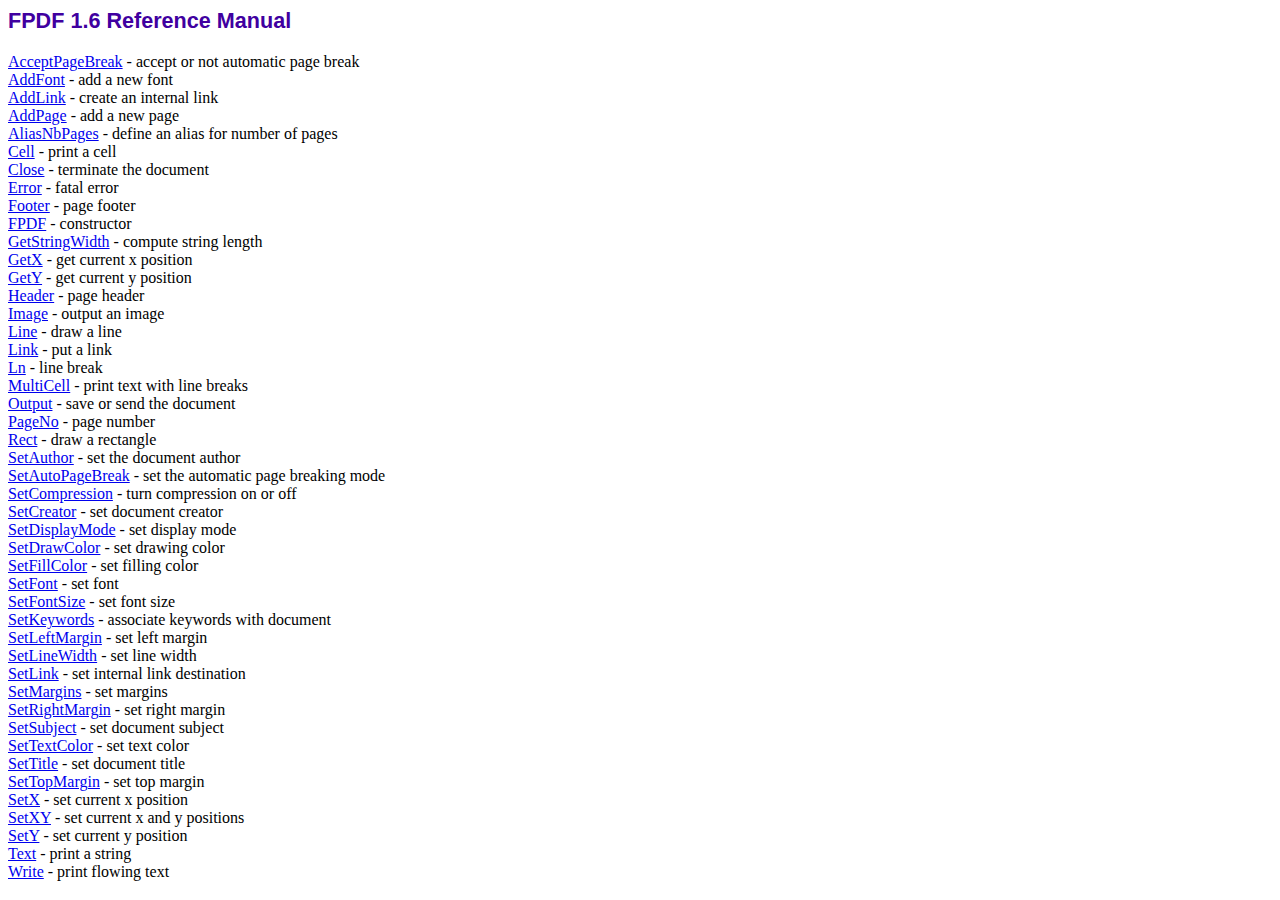
<file: php_libraries/fpdf/doc/index.htm>
<!DOCTYPE html PUBLIC "-//W3C//DTD HTML 4.01 Transitional//EN">
<html>
<head>
<meta http-equiv="Content-Type" content="text/html; charset=ISO-8859-1">
<title>FPDF 1.6 Reference Manual</title>
<link type="text/css" rel="stylesheet" href="../fpdf.css">
</head>
<body>
<h1>FPDF 1.6 Reference Manual</h1>
<a href="acceptpagebreak.htm">AcceptPageBreak</a> - accept or not automatic page break<br>
<a href="addfont.htm">AddFont</a> - add a new font<br>
<a href="addlink.htm">AddLink</a> - create an internal link<br>
<a href="addpage.htm">AddPage</a> - add a new page<br>
<a href="aliasnbpages.htm">AliasNbPages</a> - define an alias for number of pages<br>
<a href="cell.htm">Cell</a> - print a cell<br>
<a href="close.htm">Close</a> - terminate the document<br>
<a href="error.htm">Error</a> - fatal error<br>
<a href="footer.htm">Footer</a> - page footer<br>
<a href="fpdf.htm">FPDF</a> - constructor<br>
<a href="getstringwidth.htm">GetStringWidth</a> - compute string length<br>
<a href="getx.htm">GetX</a> - get current x position<br>
<a href="gety.htm">GetY</a> - get current y position<br>
<a href="header.htm">Header</a> - page header<br>
<a href="image.htm">Image</a> - output an image<br>
<a href="line.htm">Line</a> - draw a line<br>
<a href="link.htm">Link</a> - put a link<br>
<a href="ln.htm">Ln</a> - line break<br>
<a href="multicell.htm">MultiCell</a> - print text with line breaks<br>
<a href="output.htm">Output</a> - save or send the document<br>
<a href="pageno.htm">PageNo</a> - page number<br>
<a href="rect.htm">Rect</a> - draw a rectangle<br>
<a href="setauthor.htm">SetAuthor</a> - set the document author<br>
<a href="setautopagebreak.htm">SetAutoPageBreak</a> - set the automatic page breaking mode<br>
<a href="setcompression.htm">SetCompression</a> - turn compression on or off<br>
<a href="setcreator.htm">SetCreator</a> - set document creator<br>
<a href="setdisplaymode.htm">SetDisplayMode</a> - set display mode<br>
<a href="setdrawcolor.htm">SetDrawColor</a> - set drawing color<br>
<a href="setfillcolor.htm">SetFillColor</a> - set filling color<br>
<a href="setfont.htm">SetFont</a> - set font<br>
<a href="setfontsize.htm">SetFontSize</a> - set font size<br>
<a href="setkeywords.htm">SetKeywords</a> - associate keywords with document<br>
<a href="setleftmargin.htm">SetLeftMargin</a> - set left margin<br>
<a href="setlinewidth.htm">SetLineWidth</a> - set line width<br>
<a href="setlink.htm">SetLink</a> - set internal link destination<br>
<a href="setmargins.htm">SetMargins</a> - set margins<br>
<a href="setrightmargin.htm">SetRightMargin</a> - set right margin<br>
<a href="setsubject.htm">SetSubject</a> - set document subject<br>
<a href="settextcolor.htm">SetTextColor</a> - set text color<br>
<a href="settitle.htm">SetTitle</a> - set document title<br>
<a href="settopmargin.htm">SetTopMargin</a> - set top margin<br>
<a href="setx.htm">SetX</a> - set current x position<br>
<a href="setxy.htm">SetXY</a> - set current x and y positions<br>
<a href="sety.htm">SetY</a> - set current y position<br>
<a href="text.htm">Text</a> - print a string<br>
<a href="write.htm">Write</a> - print flowing text<br>
</body>
</html>
</file>
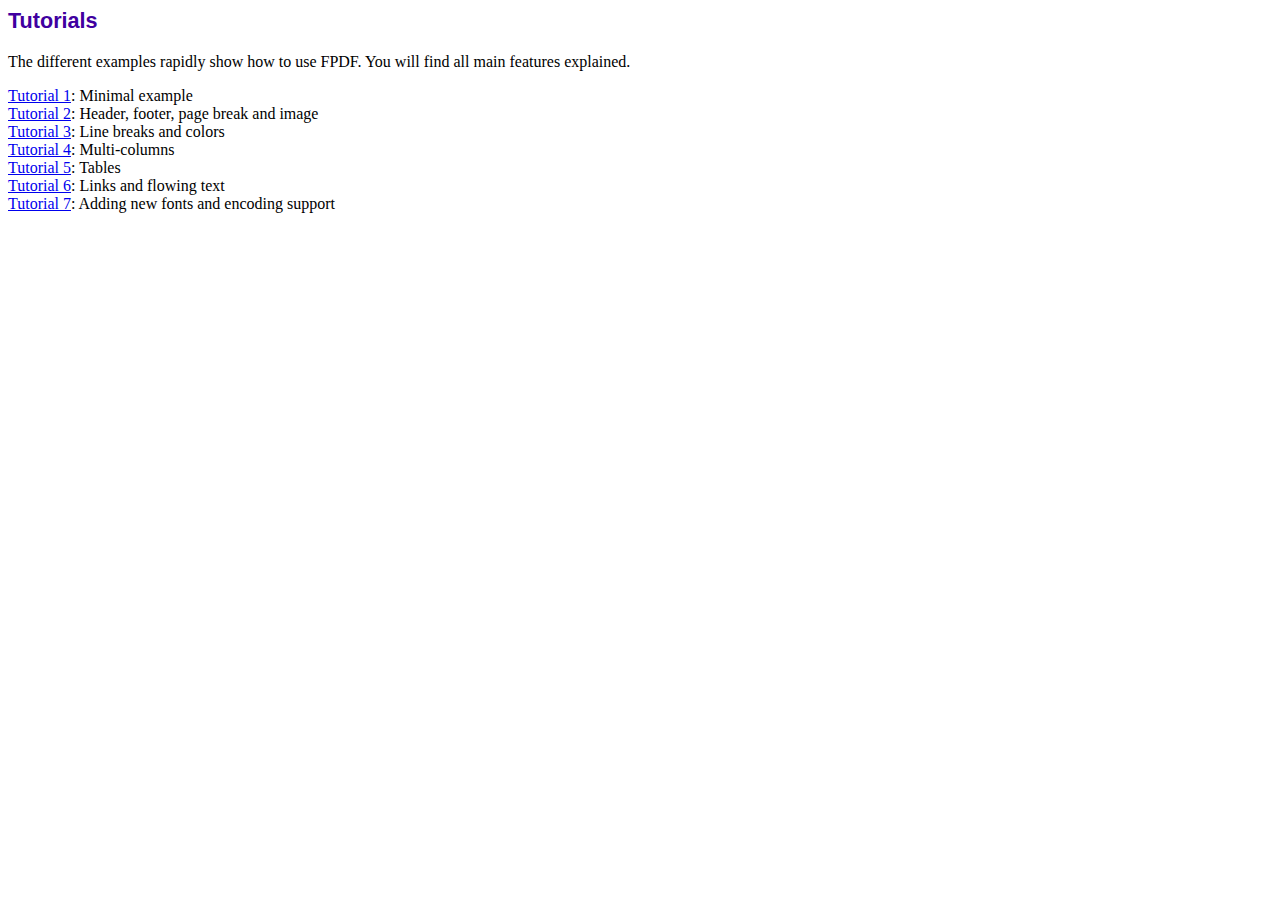
<file: php_libraries/fpdf/tutorial/index.htm>
<!DOCTYPE html PUBLIC "-//W3C//DTD HTML 4.01 Transitional//EN">
<html>
<head>
<meta http-equiv="Content-Type" content="text/html; charset=ISO-8859-1">
<title>Tutorials</title>
<link type="text/css" rel="stylesheet" href="../fpdf.css">
</head>
<body>
<h1>Tutorials</h1>
<p>The different examples rapidly show how to use FPDF. You will find all main features explained.</p>
<ul style="list-style-type:none; margin-left:0; padding-left:0">
<li><a href="tuto1.htm">Tutorial 1</a>: Minimal example</li>
<li><a href="tuto2.htm">Tutorial 2</a>: Header, footer, page break and image</li>
<li><a href="tuto3.htm">Tutorial 3</a>: Line breaks and colors</li>
<li><a href="tuto4.htm">Tutorial 4</a>: Multi-columns</li>
<li><a href="tuto5.htm">Tutorial 5</a>: Tables</li>
<li><a href="tuto6.htm">Tutorial 6</a>: Links and flowing text</li>
<li><a href="tuto7.htm">Tutorial 7</a>: Adding new fonts and encoding support</li>
</UL>
</body>
</html>
</file>
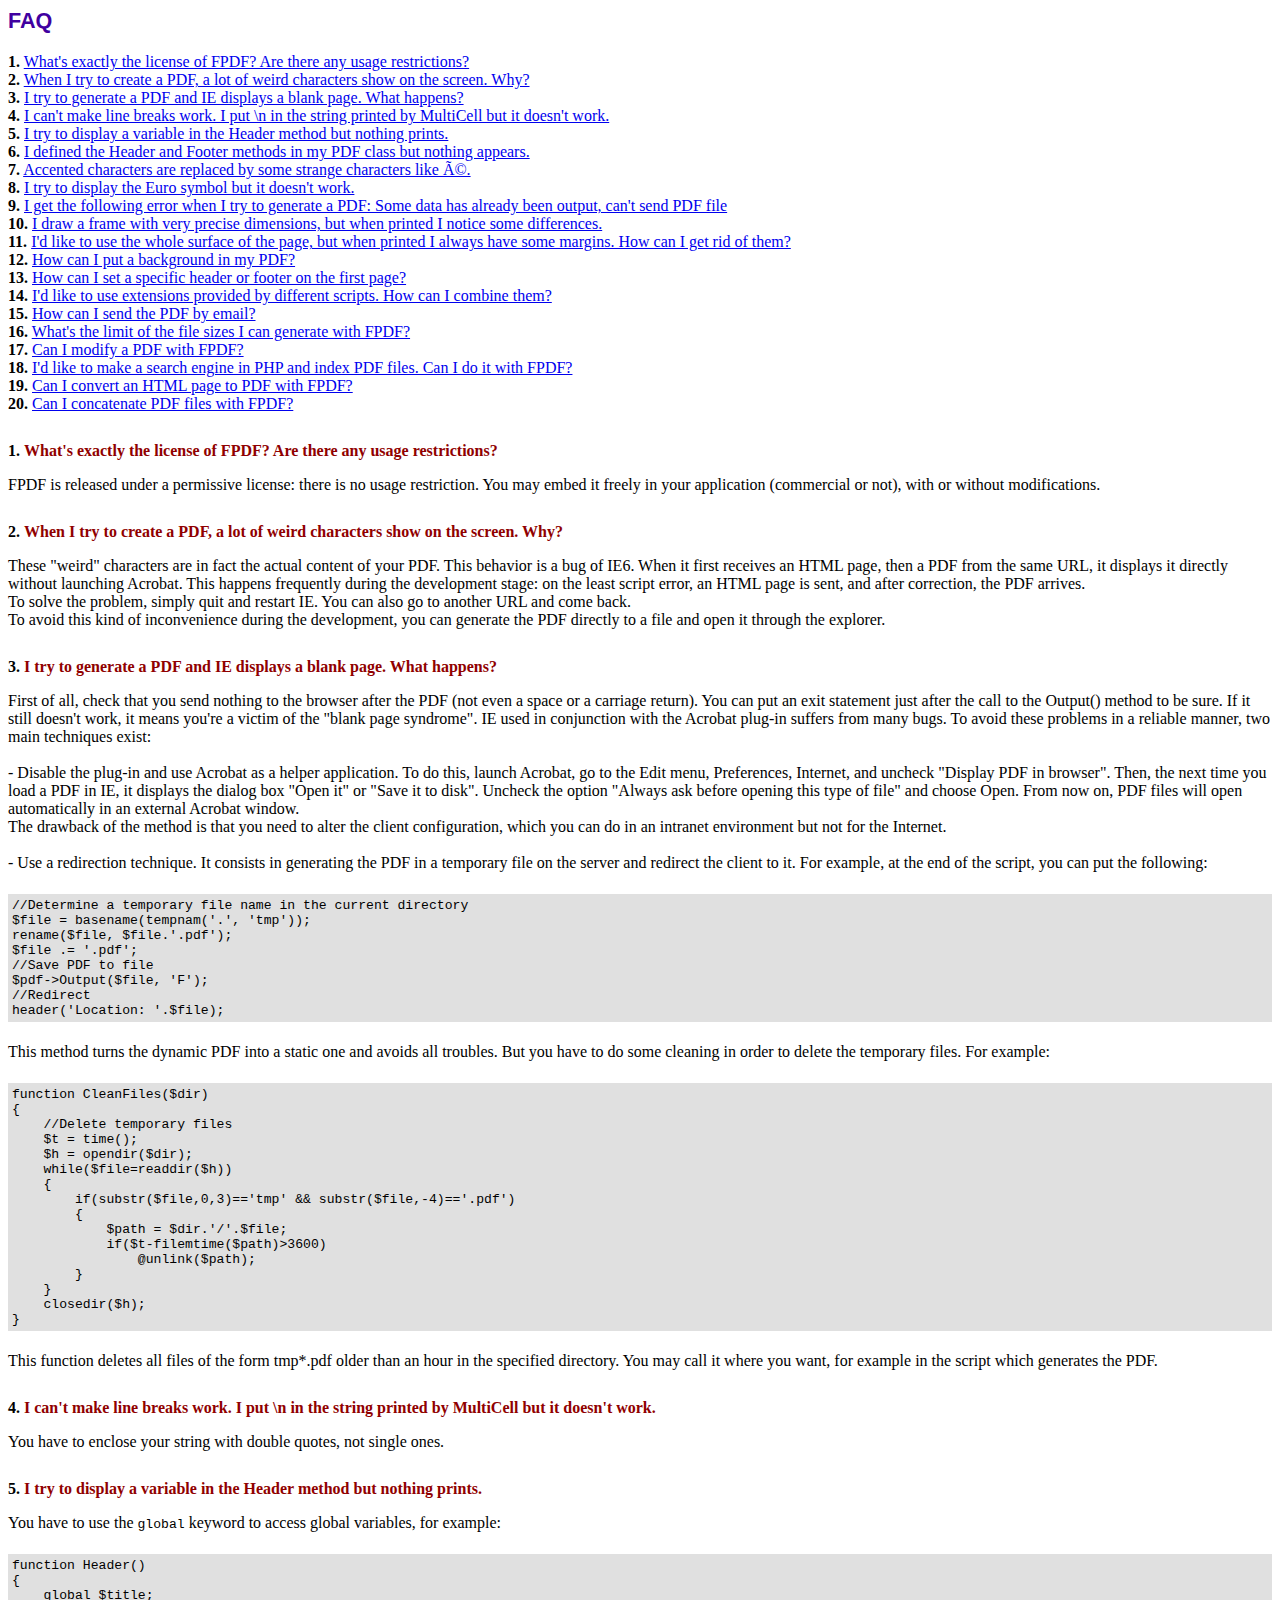
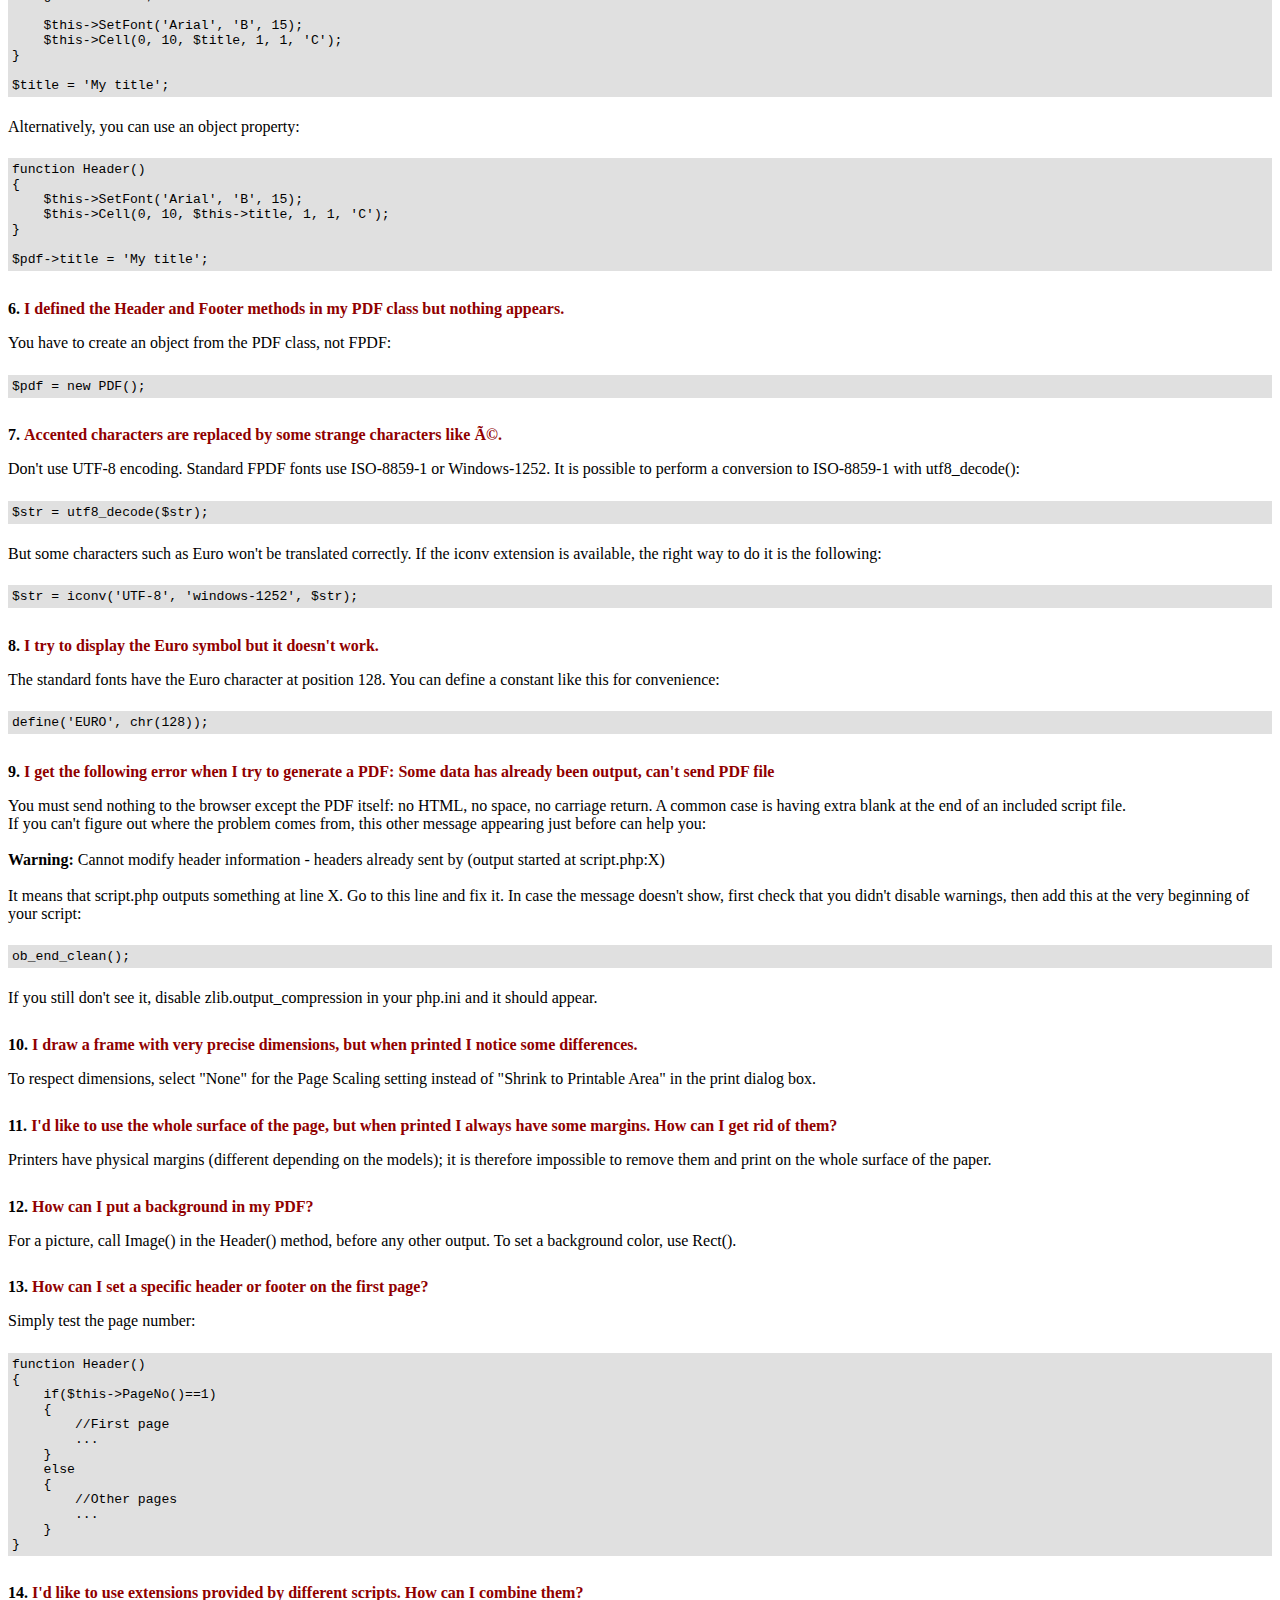
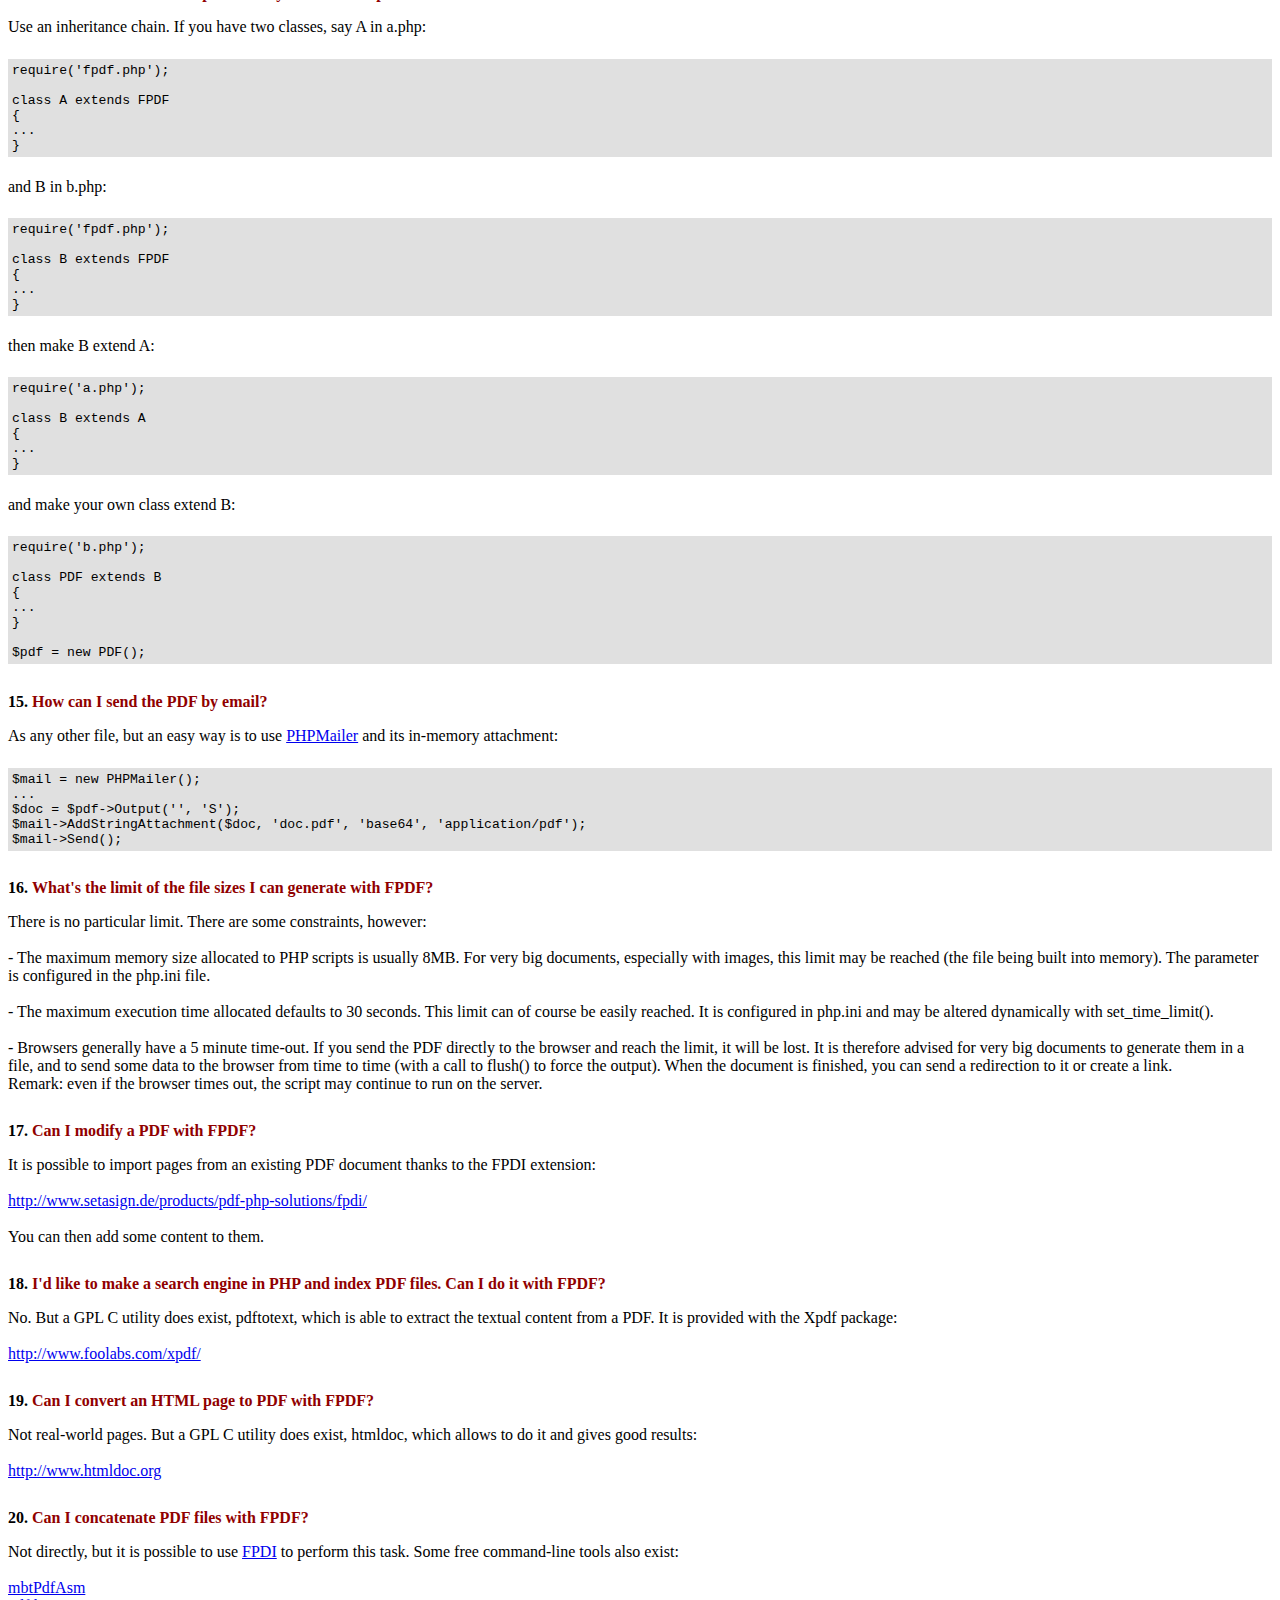
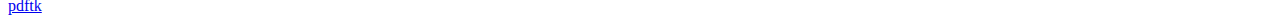
<file: php_libraries/fpdf/FAQ.htm>
<!DOCTYPE html PUBLIC "-//W3C//DTD HTML 4.01 Transitional//EN">
<html>
<head>
<meta http-equiv="Content-Type" content="text/html; charset=ISO-8859-1">
<title>FAQ</title>
<link type="text/css" rel="stylesheet" href="fpdf.css">
<style type="text/css">
ul {list-style-type:none; margin:0; padding:0}
ul#answers li {margin-top:1.8em}
.question {font-weight:bold; color:#900000}
</style>
</head>
<body>
<h1>FAQ</h1>
<ul>
<li><b>1.</b> <a href='#q1'>What's exactly the license of FPDF? Are there any usage restrictions?</a></li>
<li><b>2.</b> <a href='#q2'>When I try to create a PDF, a lot of weird characters show on the screen. Why?</a></li>
<li><b>3.</b> <a href='#q3'>I try to generate a PDF and IE displays a blank page. What happens?</a></li>
<li><b>4.</b> <a href='#q4'>I can't make line breaks work. I put \n in the string printed by MultiCell but it doesn't work.</a></li>
<li><b>5.</b> <a href='#q5'>I try to display a variable in the Header method but nothing prints.</a></li>
<li><b>6.</b> <a href='#q6'>I defined the Header and Footer methods in my PDF class but nothing appears.</a></li>
<li><b>7.</b> <a href='#q7'>Accented characters are replaced by some strange characters like é.</a></li>
<li><b>8.</b> <a href='#q8'>I try to display the Euro symbol but it doesn't work.</a></li>
<li><b>9.</b> <a href='#q9'>I get the following error when I try to generate a PDF: Some data has already been output, can't send PDF file</a></li>
<li><b>10.</b> <a href='#q10'>I draw a frame with very precise dimensions, but when printed I notice some differences.</a></li>
<li><b>11.</b> <a href='#q11'>I'd like to use the whole surface of the page, but when printed I always have some margins. How can I get rid of them?</a></li>
<li><b>12.</b> <a href='#q12'>How can I put a background in my PDF?</a></li>
<li><b>13.</b> <a href='#q13'>How can I set a specific header or footer on the first page?</a></li>
<li><b>14.</b> <a href='#q14'>I'd like to use extensions provided by different scripts. How can I combine them?</a></li>
<li><b>15.</b> <a href='#q15'>How can I send the PDF by email?</a></li>
<li><b>16.</b> <a href='#q16'>What's the limit of the file sizes I can generate with FPDF?</a></li>
<li><b>17.</b> <a href='#q17'>Can I modify a PDF with FPDF?</a></li>
<li><b>18.</b> <a href='#q18'>I'd like to make a search engine in PHP and index PDF files. Can I do it with FPDF?</a></li>
<li><b>19.</b> <a href='#q19'>Can I convert an HTML page to PDF with FPDF?</a></li>
<li><b>20.</b> <a href='#q20'>Can I concatenate PDF files with FPDF?</a></li>
</ul>

<ul id='answers'>
<li id='q1'>
<p><b>1.</b> <span class='question'>What's exactly the license of FPDF? Are there any usage restrictions?</span></p>
FPDF is released under a permissive license: there is no usage restriction. You may embed it
freely in your application (commercial or not), with or without modifications.
</li>

<li id='q2'>
<p><b>2.</b> <span class='question'>When I try to create a PDF, a lot of weird characters show on the screen. Why?</span></p>
These "weird" characters are in fact the actual content of your PDF. This behavior is a bug of
IE6. When it first receives an HTML page, then a PDF from the same URL, it displays it directly
without launching Acrobat. This happens frequently during the development stage: on the least
script error, an HTML page is sent, and after correction, the PDF arrives.
<br>
To solve the problem, simply quit and restart IE. You can also go to another URL and come
back.
<br>
To avoid this kind of inconvenience during the development, you can generate the PDF directly
to a file and open it through the explorer.
</li>

<li id='q3'>
<p><b>3.</b> <span class='question'>I try to generate a PDF and IE displays a blank page. What happens?</span></p>
First of all, check that you send nothing to the browser after the PDF (not even a space or a
carriage return). You can put an exit statement just after the call to the Output() method to
be sure. If it still doesn't work, it means you're a victim of the "blank page syndrome". IE
used in conjunction with the Acrobat plug-in suffers from many bugs. To avoid these problems
in a reliable manner, two main techniques exist:
<br>
<br>
- Disable the plug-in and use Acrobat as a helper application. To do this, launch Acrobat, go
to the Edit menu, Preferences, Internet, and uncheck "Display PDF in browser". Then, the next
time you load a PDF in IE, it displays the dialog box "Open it" or "Save it to disk". Uncheck
the option "Always ask before opening this type of file" and choose Open. From now on, PDF files
will open automatically in an external Acrobat window.
<br>
The drawback of the method is that you need to alter the client configuration, which you can do
in an intranet environment but not for the Internet.
<br>
<br>
- Use a redirection technique. It consists in generating the PDF in a temporary file on the server
and redirect the client to it. For example, at the end of the script, you can put the following:
<div class="doc-source">
<pre><code>//Determine a temporary file name in the current directory
$file = basename(tempnam('.', 'tmp'));
rename($file, $file.'.pdf');
$file .= '.pdf';
//Save PDF to file
$pdf-&gt;Output($file, 'F');
//Redirect
header('Location: '.$file);</code></pre>
</div>
This method turns the dynamic PDF into a static one and avoids all troubles. But you have to do
some cleaning in order to delete the temporary files. For example:
<div class="doc-source">
<pre><code>function CleanFiles($dir)
{
    //Delete temporary files
    $t = time();
    $h = opendir($dir);
    while($file=readdir($h))
    {
        if(substr($file,0,3)=='tmp' &amp;&amp; substr($file,-4)=='.pdf')
        {
            $path = $dir.'/'.$file;
            if($t-filemtime($path)&gt;3600)
                @unlink($path);
        }
    }
    closedir($h);
}</code></pre>
</div>
This function deletes all files of the form tmp*.pdf older than an hour in the specified
directory. You may call it where you want, for example in the script which generates the PDF.
</li>

<li id='q4'>
<p><b>4.</b> <span class='question'>I can't make line breaks work. I put \n in the string printed by MultiCell but it doesn't work.</span></p>
You have to enclose your string with double quotes, not single ones.
</li>

<li id='q5'>
<p><b>5.</b> <span class='question'>I try to display a variable in the Header method but nothing prints.</span></p>
You have to use the <code>global</code> keyword to access global variables, for example:
<div class="doc-source">
<pre><code>function Header()
{
    global $title;

    $this-&gt;SetFont('Arial', 'B', 15);
    $this-&gt;Cell(0, 10, $title, 1, 1, 'C');
}

$title = 'My title';</code></pre>
</div>
Alternatively, you can use an object property:
<div class="doc-source">
<pre><code>function Header()
{
    $this-&gt;SetFont('Arial', 'B', 15);
    $this-&gt;Cell(0, 10, $this-&gt;title, 1, 1, 'C');
}

$pdf-&gt;title = 'My title';</code></pre>
</div>
</li>

<li id='q6'>
<p><b>6.</b> <span class='question'>I defined the Header and Footer methods in my PDF class but nothing appears.</span></p>
You have to create an object from the PDF class, not FPDF:
<div class="doc-source">
<pre><code>$pdf = new PDF();</code></pre>
</div>
</li>

<li id='q7'>
<p><b>7.</b> <span class='question'>Accented characters are replaced by some strange characters like é.</span></p>
Don't use UTF-8 encoding. Standard FPDF fonts use ISO-8859-1 or Windows-1252.
It is possible to perform a conversion to ISO-8859-1 with utf8_decode():
<div class="doc-source">
<pre><code>$str = utf8_decode($str);</code></pre>
</div>
But some characters such as Euro won't be translated correctly. If the iconv extension is available, the
right way to do it is the following:
<div class="doc-source">
<pre><code>$str = iconv('UTF-8', 'windows-1252', $str);</code></pre>
</div>
</li>

<li id='q8'>
<p><b>8.</b> <span class='question'>I try to display the Euro symbol but it doesn't work.</span></p>
The standard fonts have the Euro character at position 128. You can define a constant like this
for convenience:
<div class="doc-source">
<pre><code>define('EURO', chr(128));</code></pre>
</div>
</li>

<li id='q9'>
<p><b>9.</b> <span class='question'>I get the following error when I try to generate a PDF: Some data has already been output, can't send PDF file</span></p>
You must send nothing to the browser except the PDF itself: no HTML, no space, no carriage return. A common
case is having extra blank at the end of an included script file.<br>
If you can't figure out where the problem comes from, this other message appearing just before can help you:<br>
<br>
<b>Warning:</b> Cannot modify header information - headers already sent by (output started at script.php:X)<br>
<br>
It means that script.php outputs something at line X. Go to this line and fix it.
In case the message doesn't show, first check that you didn't disable warnings, then add this at the very
beginning of your script:
<div class="doc-source">
<pre><code>ob_end_clean();</code></pre>
</div>
If you still don't see it, disable zlib.output_compression in your php.ini and it should appear.
</li>

<li id='q10'>
<p><b>10.</b> <span class='question'>I draw a frame with very precise dimensions, but when printed I notice some differences.</span></p>
To respect dimensions, select "None" for the Page Scaling setting instead of "Shrink to Printable Area" in the print dialog box.
</li>

<li id='q11'>
<p><b>11.</b> <span class='question'>I'd like to use the whole surface of the page, but when printed I always have some margins. How can I get rid of them?</span></p>
Printers have physical margins (different depending on the models); it is therefore impossible to remove
them and print on the whole surface of the paper.
</li>

<li id='q12'>
<p><b>12.</b> <span class='question'>How can I put a background in my PDF?</span></p>
For a picture, call Image() in the Header() method, before any other output. To set a background color, use Rect().
</li>

<li id='q13'>
<p><b>13.</b> <span class='question'>How can I set a specific header or footer on the first page?</span></p>
Simply test the page number:
<div class="doc-source">
<pre><code>function Header()
{
    if($this-&gt;PageNo()==1)
    {
        //First page
        ...
    }
    else
    {
        //Other pages
        ...
    }
}</code></pre>
</div>
</li>

<li id='q14'>
<p><b>14.</b> <span class='question'>I'd like to use extensions provided by different scripts. How can I combine them?</span></p>
Use an inheritance chain. If you have two classes, say A in a.php:
<div class="doc-source">
<pre><code>require('fpdf.php');

class A extends FPDF
{
...
}</code></pre>
</div>
and B in b.php:
<div class="doc-source">
<pre><code>require('fpdf.php');

class B extends FPDF
{
...
}</code></pre>
</div>
then make B extend A:
<div class="doc-source">
<pre><code>require('a.php');

class B extends A
{
...
}</code></pre>
</div>
and make your own class extend B:
<div class="doc-source">
<pre><code>require('b.php');

class PDF extends B
{
...
}

$pdf = new PDF();</code></pre>
</div>
</li>

<li id='q15'>
<p><b>15.</b> <span class='question'>How can I send the PDF by email?</span></p>
As any other file, but an easy way is to use <a href="http://phpmailer.codeworxtech.com">PHPMailer</a> and
its in-memory attachment:
<div class="doc-source">
<pre><code>$mail = new PHPMailer();
...
$doc = $pdf-&gt;Output('', 'S');
$mail-&gt;AddStringAttachment($doc, 'doc.pdf', 'base64', 'application/pdf');
$mail-&gt;Send();</code></pre>
</div>
</li>

<li id='q16'>
<p><b>16.</b> <span class='question'>What's the limit of the file sizes I can generate with FPDF?</span></p>
There is no particular limit. There are some constraints, however:
<br>
<br>
- The maximum memory size allocated to PHP scripts is usually 8MB. For very big documents,
especially with images, this limit may be reached (the file being built into memory). The
parameter is configured in the php.ini file.
<br>
<br>
- The maximum execution time allocated defaults to 30 seconds. This limit can of course be easily
reached. It is configured in php.ini and may be altered dynamically with set_time_limit().
<br>
<br>
- Browsers generally have a 5 minute time-out. If you send the PDF directly to the browser and
reach the limit, it will be lost. It is therefore advised for very big documents to
generate them in a file, and to send some data to the browser from time to time (with a call
to flush() to force the output). When the document is finished, you can send a redirection to
it or create a link.
<br>
Remark: even if the browser times out, the script may continue to run on the server.
</li>

<li id='q17'>
<p><b>17.</b> <span class='question'>Can I modify a PDF with FPDF?</span></p>
It is possible to import pages from an existing PDF document thanks to the FPDI extension:<br>
<br>
<a href="http://www.setasign.de/products/pdf-php-solutions/fpdi/" target="_blank">http://www.setasign.de/products/pdf-php-solutions/fpdi/</a><br>
<br>
You can then add some content to them.
</li>

<li id='q18'>
<p><b>18.</b> <span class='question'>I'd like to make a search engine in PHP and index PDF files. Can I do it with FPDF?</span></p>
No. But a GPL C utility does exist, pdftotext, which is able to extract the textual content from
a PDF. It is provided with the Xpdf package:<br>
<br>
<a href="http://www.foolabs.com/xpdf/" target="_blank">http://www.foolabs.com/xpdf/</a>
</li>

<li id='q19'>
<p><b>19.</b> <span class='question'>Can I convert an HTML page to PDF with FPDF?</span></p>
Not real-world pages. But a GPL C utility does exist, htmldoc, which allows to do it and gives good results:<br>
<br>
<a href="http://www.htmldoc.org" target="_blank">http://www.htmldoc.org</a>
</li>

<li id='q20'>
<p><b>20.</b> <span class='question'>Can I concatenate PDF files with FPDF?</span></p>
Not directly, but it is possible to use <a href="http://www.setasign.de/products/pdf-php-solutions/fpdi/demos/concatenate-fake/" target="_blank">FPDI</a>
to perform this task. Some free command-line tools also exist:<br>
<br>
<a href="http://thierry.schmit.free.fr/spip/spip.php?article15&amp;lang=en" target="_blank">mbtPdfAsm</a><br>
<a href="http://www.accesspdf.com/pdftk/" target="_blank">pdftk</a>
</li>
</ul>
</body>
</html>
</file>
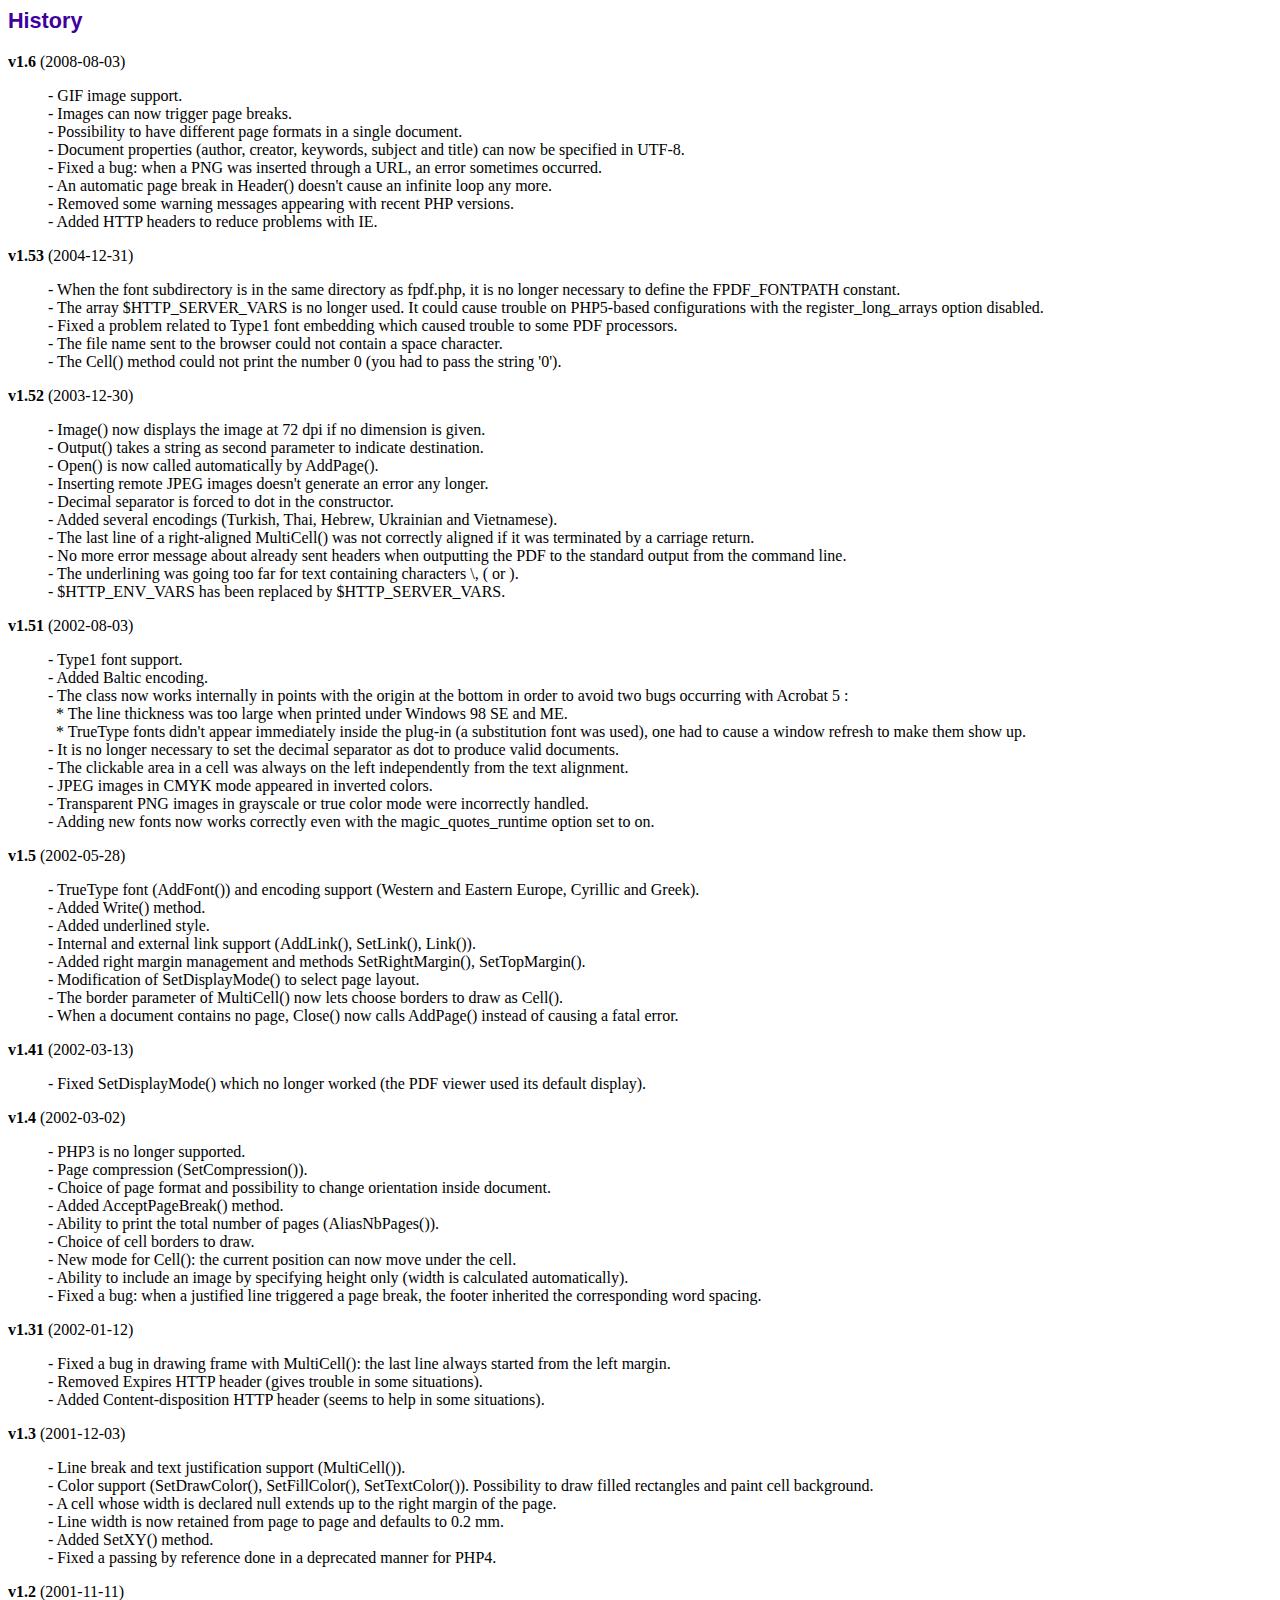
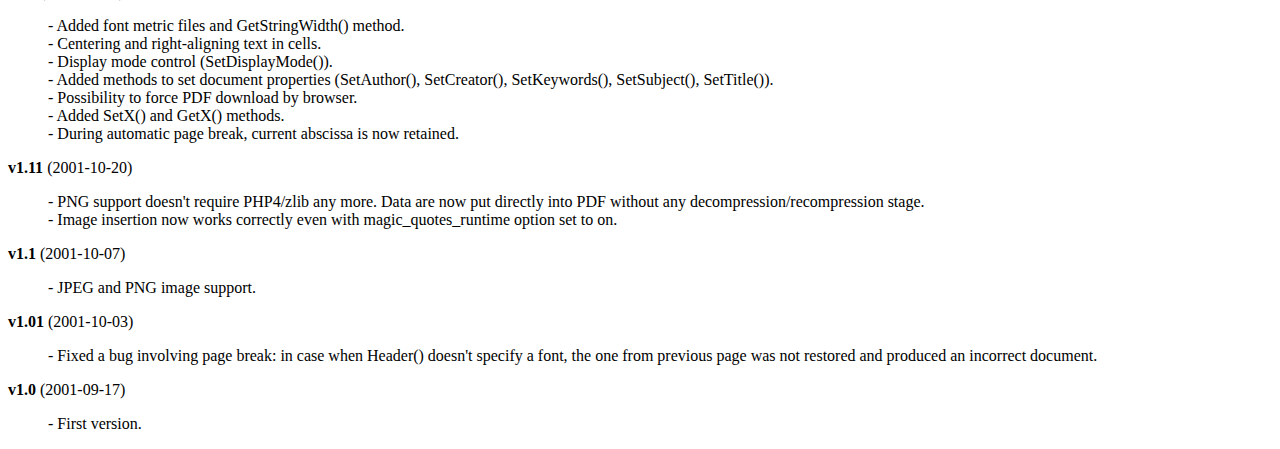
<file: php_libraries/fpdf/histo.htm>
<!DOCTYPE html PUBLIC "-//W3C//DTD HTML 4.01 Transitional//EN">
<html>
<head>
<meta http-equiv="Content-Type" content="text/html; charset=ISO-8859-1">
<title>History</title>
<link type="text/css" rel="stylesheet" href="fpdf.css">
<style type="text/css">
dd {margin-top:1em; margin-bottom:1em}
</style>
</head>
<body>
<h1>History</h1>
<dl>
<dt><strong>v1.6</strong> (2008-08-03)</dt>
<dd>
- GIF image support.<br>
- Images can now trigger page breaks.<br>
- Possibility to have different page formats in a single document.<br>
- Document properties (author, creator, keywords, subject and title) can now be specified in UTF-8.<br>
- Fixed a bug: when a PNG was inserted through a URL, an error sometimes occurred.<br>
- An automatic page break in Header() doesn't cause an infinite loop any more.<br>
- Removed some warning messages appearing with recent PHP versions.<br>
- Added HTTP headers to reduce problems with IE.<br>
</dd>
<dt><strong>v1.53</strong> (2004-12-31)</dt>
<dd>
- When the font subdirectory is in the same directory as fpdf.php, it is no longer necessary to define the FPDF_FONTPATH constant.<br>
- The array $HTTP_SERVER_VARS is no longer used. It could cause trouble on PHP5-based configurations with the register_long_arrays option disabled.<br>
- Fixed a problem related to Type1 font embedding which caused trouble to some PDF processors.<br>
- The file name sent to the browser could not contain a space character.<br>
- The Cell() method could not print the number 0 (you had to pass the string '0').<br>
</dd>
<dt><strong>v1.52</strong> (2003-12-30)</dt>
<dd>
- Image() now displays the image at 72 dpi if no dimension is given.<br>
- Output() takes a string as second parameter to indicate destination.<br>
- Open() is now called automatically by AddPage().<br>
- Inserting remote JPEG images doesn't generate an error any longer.<br>
- Decimal separator is forced to dot in the constructor.<br>
- Added several encodings (Turkish, Thai, Hebrew, Ukrainian and Vietnamese).<br>
- The last line of a right-aligned MultiCell() was not correctly aligned if it was terminated by a carriage return.<br>
- No more error message about already sent headers when outputting the PDF to the standard output from the command line.<br>
- The underlining was going too far for text containing characters \, ( or ).<br>
- $HTTP_ENV_VARS has been replaced by $HTTP_SERVER_VARS.<br>
</dd>
<dt><strong>v1.51</strong> (2002-08-03)</dt>
<dd>
- Type1 font support.<br>
- Added Baltic encoding.<br>
- The class now works internally in points with the origin at the bottom in order to avoid two bugs occurring with Acrobat 5 :<br>&nbsp;&nbsp;* The line thickness was too large when printed under Windows 98 SE and ME.<br>&nbsp;&nbsp;* TrueType fonts didn't appear immediately inside the plug-in (a substitution font was used), one had to cause a window refresh to make them show up.<br>
- It is no longer necessary to set the decimal separator as dot to produce valid documents.<br>
- The clickable area in a cell was always on the left independently from the text alignment.<br>
- JPEG images in CMYK mode appeared in inverted colors.<br>
- Transparent PNG images in grayscale or true color mode were incorrectly handled.<br>
- Adding new fonts now works correctly even with the magic_quotes_runtime option set to on.<br>
</dd>
<dt><strong>v1.5</strong> (2002-05-28)</dt>
<dd>
- TrueType font (AddFont()) and encoding support (Western and Eastern Europe, Cyrillic and Greek).<br>
- Added Write() method.<br>
- Added underlined style.<br>
- Internal and external link support (AddLink(), SetLink(), Link()).<br>
- Added right margin management and methods SetRightMargin(), SetTopMargin().<br>
- Modification of SetDisplayMode() to select page layout.<br>
- The border parameter of MultiCell() now lets choose borders to draw as Cell().<br>
- When a document contains no page, Close() now calls AddPage() instead of causing a fatal error.<br>
</dd>
<dt><strong>v1.41</strong> (2002-03-13)</dt>
<dd>
- Fixed SetDisplayMode() which no longer worked (the PDF viewer used its default display).<br>
</dd>
<dt><strong>v1.4</strong> (2002-03-02)</dt>
<dd>
- PHP3 is no longer supported.<br>
- Page compression (SetCompression()).<br>
- Choice of page format and possibility to change orientation inside document.<br>
- Added AcceptPageBreak() method.<br>
- Ability to print the total number of pages (AliasNbPages()).<br>
- Choice of cell borders to draw.<br>
- New mode for Cell(): the current position can now move under the cell.<br>
- Ability to include an image by specifying height only (width is calculated automatically).<br>
- Fixed a bug: when a justified line triggered a page break, the footer inherited the corresponding word spacing.<br>
</dd>
<dt><strong>v1.31</strong> (2002-01-12)</dt>
<dd>
- Fixed a bug in drawing frame with MultiCell(): the last line always started from the left margin.<br>
- Removed Expires HTTP header (gives trouble in some situations).<br>
- Added Content-disposition HTTP header (seems to help in some situations).<br>
</dd>
<dt><strong>v1.3</strong> (2001-12-03)</dt>
<dd>
- Line break and text justification support (MultiCell()).<br>
- Color support (SetDrawColor(), SetFillColor(), SetTextColor()). Possibility to draw filled rectangles and paint cell background.<br>
- A cell whose width is declared null extends up to the right margin of the page.<br>
- Line width is now retained from page to page and defaults to 0.2 mm.<br>
- Added SetXY() method.<br>
- Fixed a passing by reference done in a deprecated manner for PHP4.<br>
</dd>
<dt><strong>v1.2</strong> (2001-11-11)</dt>
<dd>
- Added font metric files and GetStringWidth() method.<br>
- Centering and right-aligning text in cells.<br>
- Display mode control (SetDisplayMode()).<br>
- Added methods to set document properties (SetAuthor(), SetCreator(), SetKeywords(), SetSubject(), SetTitle()).<br>
- Possibility to force PDF download by browser.<br>
- Added SetX() and GetX() methods.<br>
- During automatic page break, current abscissa is now retained.<br>
</dd>
<dt><strong>v1.11</strong> (2001-10-20)</dt>
<dd>
- PNG support doesn't require PHP4/zlib any more. Data are now put directly into PDF without any decompression/recompression stage.<br>
- Image insertion now works correctly even with magic_quotes_runtime option set to on.<br>
</dd>
<dt><strong>v1.1</strong> (2001-10-07)</dt>
<dd>
- JPEG and PNG image support.<br>
</dd>
<dt><strong>v1.01</strong> (2001-10-03)</dt>
<dd>
- Fixed a bug involving page break: in case when Header() doesn't specify a font, the one from previous page was not restored and produced an incorrect document.<br>
</dd>
<dt><strong>v1.0</strong> (2001-09-17)</dt>
<dd>
- First version.<br>
</dd>
</dl>
</body>
</html>
</file>
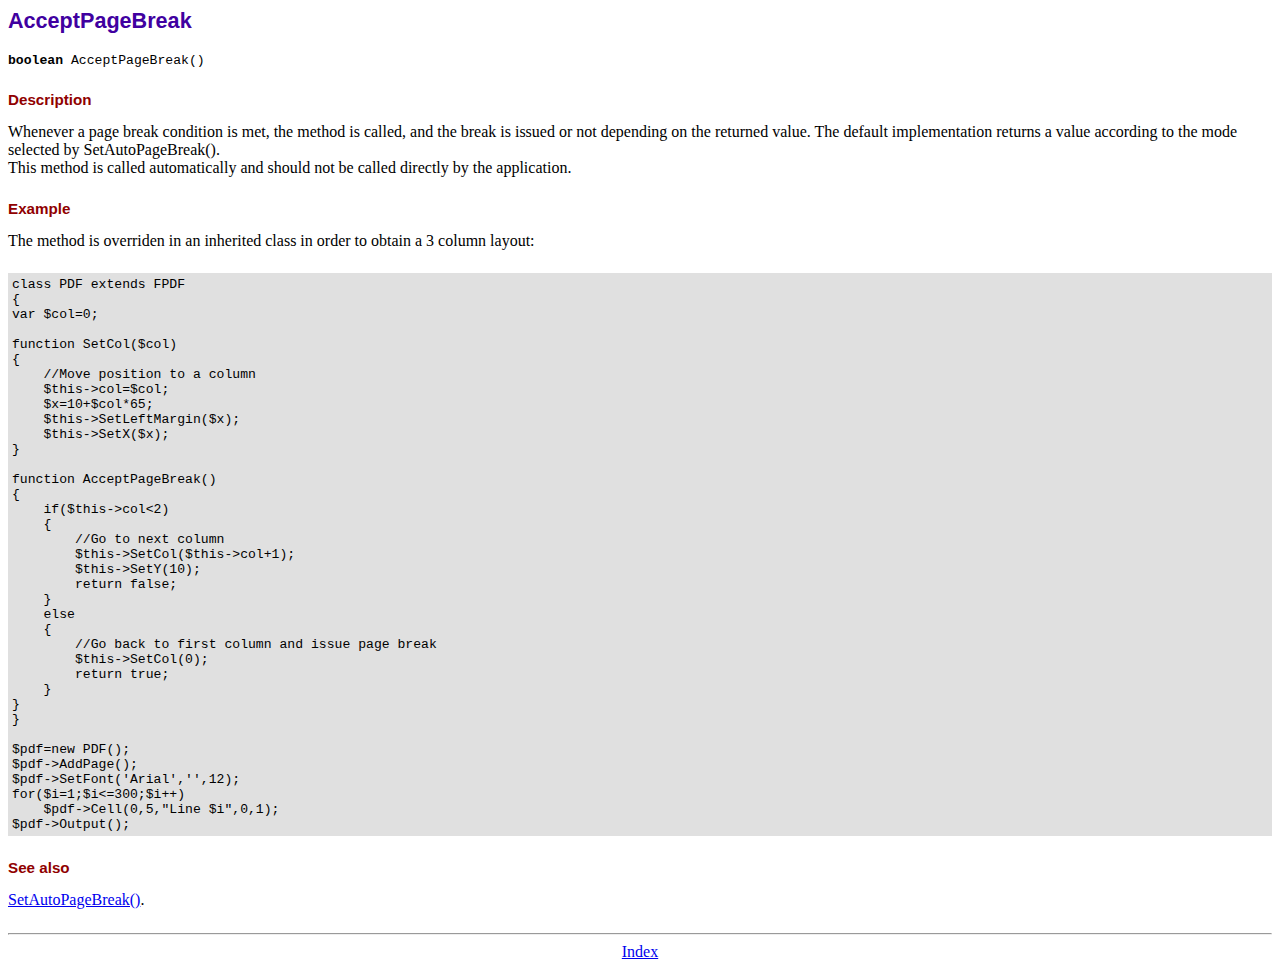
<file: php_libraries/fpdf/doc/acceptpagebreak.htm>
<!DOCTYPE html PUBLIC "-//W3C//DTD HTML 4.01 Transitional//EN">
<html>
<head>
<meta http-equiv="Content-Type" content="text/html; charset=ISO-8859-1">
<title>AcceptPageBreak</title>
<link type="text/css" rel="stylesheet" href="../fpdf.css">
</head>
<body>
<h1>AcceptPageBreak</h1>
<code><b>boolean</b> AcceptPageBreak()</code>
<h2>Description</h2>
Whenever a page break condition is met, the method is called, and the break is issued or not
depending on the returned value. The default implementation returns a value according to the
mode selected by SetAutoPageBreak().
<br>
This method is called automatically and should not be called directly by the application.
<h2>Example</h2>
The method is overriden in an inherited class in order to obtain a 3 column layout:
<div class="doc-source">
<pre><code>class PDF extends FPDF
{
var $col=0;

function SetCol($col)
{
    //Move position to a column
    $this-&gt;col=$col;
    $x=10+$col*65;
    $this-&gt;SetLeftMargin($x);
    $this-&gt;SetX($x);
}

function AcceptPageBreak()
{
    if($this-&gt;col&lt;2)
    {
        //Go to next column
        $this-&gt;SetCol($this-&gt;col+1);
        $this-&gt;SetY(10);
        return false;
    }
    else
    {
        //Go back to first column and issue page break
        $this-&gt;SetCol(0);
        return true;
    }
}
}

$pdf=new PDF();
$pdf-&gt;AddPage();
$pdf-&gt;SetFont('Arial','',12);
for($i=1;$i&lt;=300;$i++)
    $pdf-&gt;Cell(0,5,&quot;Line $i&quot;,0,1);
$pdf-&gt;Output();</code></pre>
</div>
<h2>See also</h2>
<a href="setautopagebreak.htm">SetAutoPageBreak()</a>.
<hr style="margin-top:1.5em">
<div style="text-align:center"><a href="index.htm">Index</a></div>
</body>
</html>
</file>
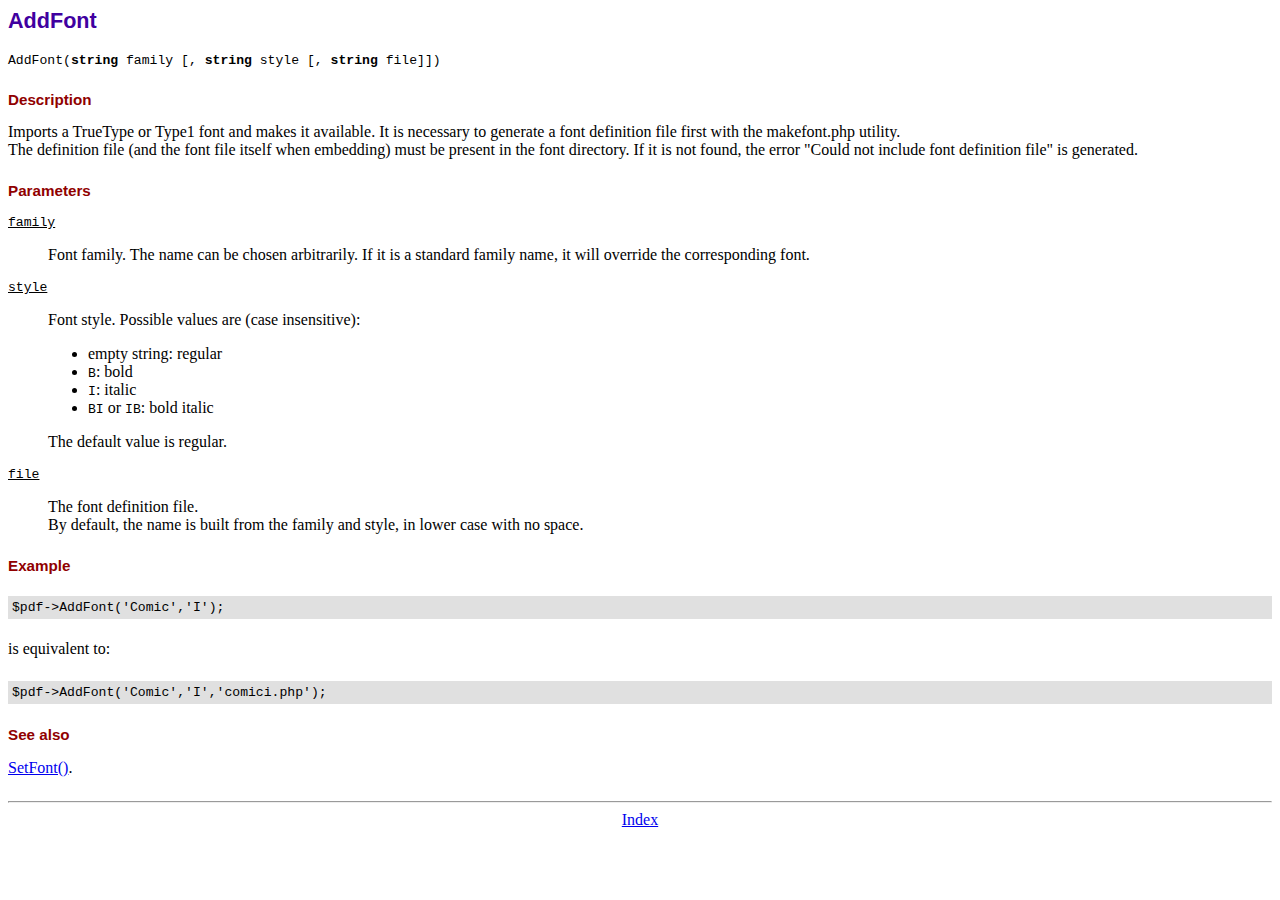
<file: php_libraries/fpdf/doc/addfont.htm>
<!DOCTYPE html PUBLIC "-//W3C//DTD HTML 4.01 Transitional//EN">
<html>
<head>
<meta http-equiv="Content-Type" content="text/html; charset=ISO-8859-1">
<title>AddFont</title>
<link type="text/css" rel="stylesheet" href="../fpdf.css">
</head>
<body>
<h1>AddFont</h1>
<code>AddFont(<b>string</b> family [, <b>string</b> style [, <b>string</b> file]])</code>
<h2>Description</h2>
Imports a TrueType or Type1 font and makes it available. It is necessary to generate a font
definition file first with the makefont.php utility.
<br>
The definition file (and the font file itself when embedding) must be present in the font directory.
If it is not found, the error "Could not include font definition file" is generated.
<h2>Parameters</h2>
<dl class="param">
<dt><code>family</code></dt>
<dd>
Font family. The name can be chosen arbitrarily. If it is a standard family name, it will
override the corresponding font.
</dd>
<dt><code>style</code></dt>
<dd>
Font style. Possible values are (case insensitive):
<ul>
<li>empty string: regular</li>
<li><code>B</code>: bold</li>
<li><code>I</code>: italic</li>
<li><code>BI</code> or <code>IB</code>: bold italic</li>
</ul>
The default value is regular.
</dd>
<dt><code>file</code></dt>
<dd>
The font definition file.
<br>
By default, the name is built from the family and style, in lower case with no space.
</dd>
</dl>
<h2>Example</h2>
<div class="doc-source">
<pre><code>$pdf-&gt;AddFont('Comic','I');</code></pre>
</div>
is equivalent to:
<div class="doc-source">
<pre><code>$pdf-&gt;AddFont('Comic','I','comici.php');</code></pre>
</div>
<h2>See also</h2>
<a href="setfont.htm">SetFont()</a>.
<hr style="margin-top:1.5em">
<div style="text-align:center"><a href="index.htm">Index</a></div>
</body>
</html>
</file>
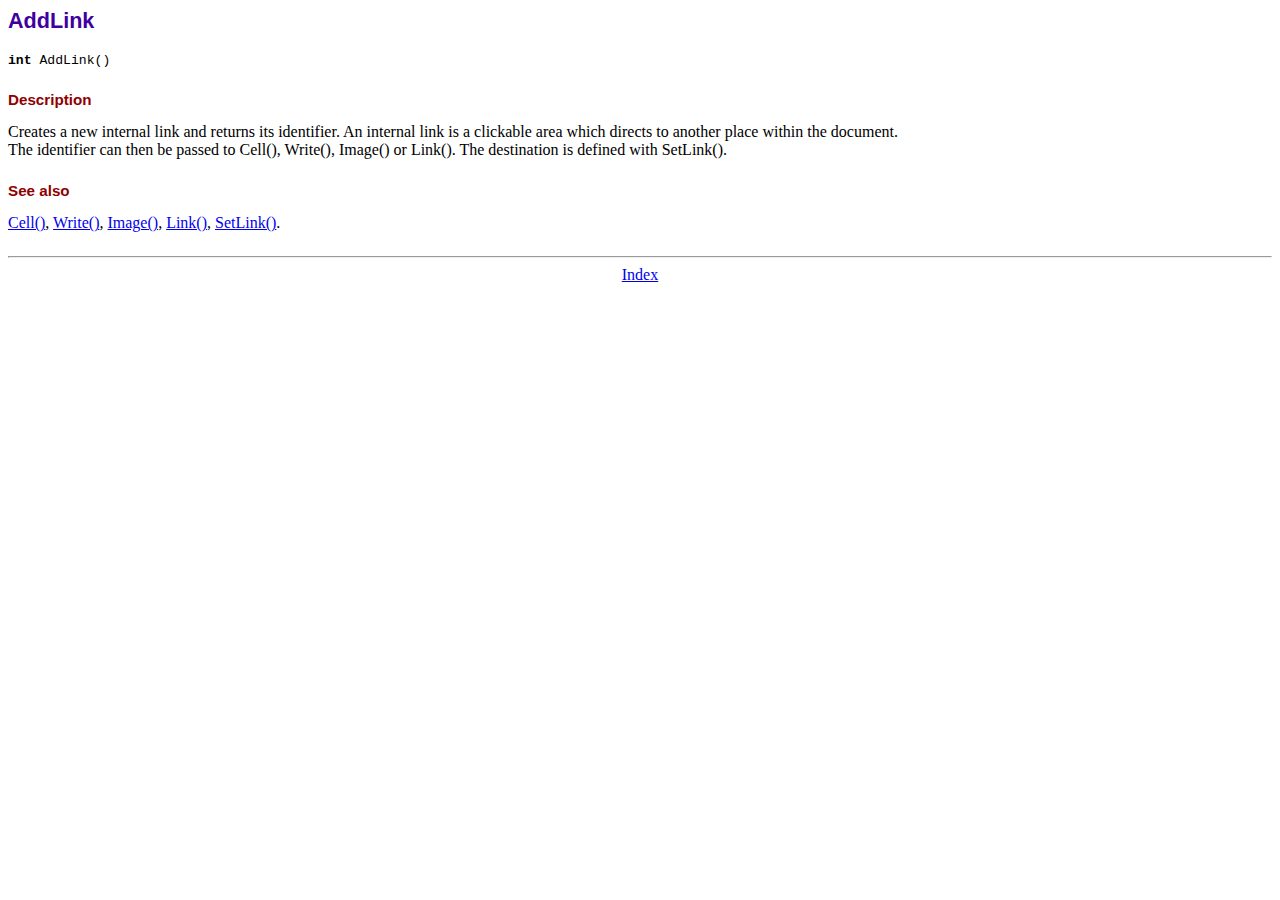
<file: php_libraries/fpdf/doc/addlink.htm>
<!DOCTYPE html PUBLIC "-//W3C//DTD HTML 4.01 Transitional//EN">
<html>
<head>
<meta http-equiv="Content-Type" content="text/html; charset=ISO-8859-1">
<title>AddLink</title>
<link type="text/css" rel="stylesheet" href="../fpdf.css">
</head>
<body>
<h1>AddLink</h1>
<code><b>int</b> AddLink()</code>
<h2>Description</h2>
Creates a new internal link and returns its identifier. An internal link is a clickable area
which directs to another place within the document.
<br>
The identifier can then be passed to Cell(), Write(), Image() or Link(). The destination is
defined with SetLink().
<h2>See also</h2>
<a href="cell.htm">Cell()</a>,
<a href="write.htm">Write()</a>,
<a href="image.htm">Image()</a>,
<a href="link.htm">Link()</a>,
<a href="setlink.htm">SetLink()</a>.
<hr style="margin-top:1.5em">
<div style="text-align:center"><a href="index.htm">Index</a></div>
</body>
</html>
</file>
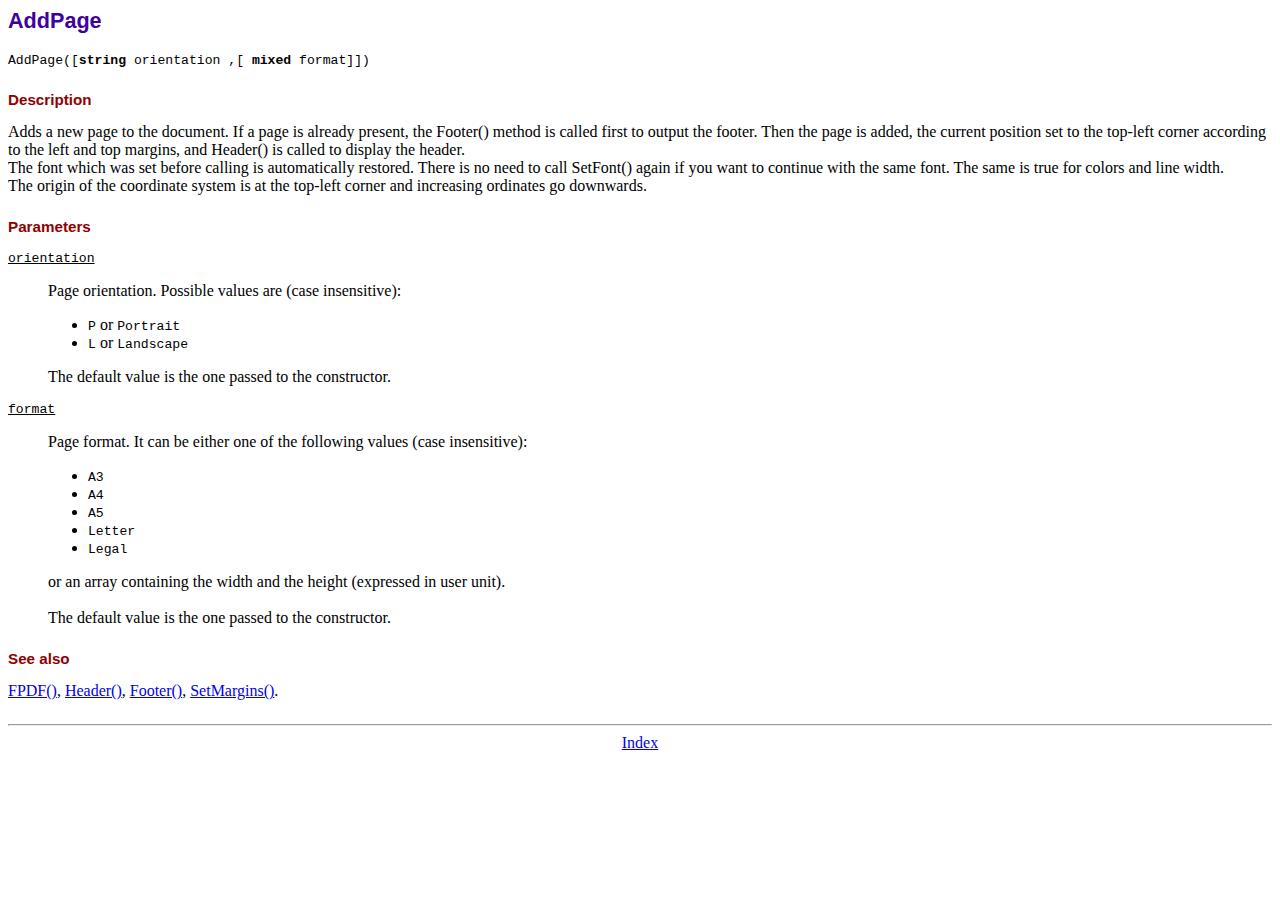
<file: php_libraries/fpdf/doc/addpage.htm>
<!DOCTYPE html PUBLIC "-//W3C//DTD HTML 4.01 Transitional//EN">
<html>
<head>
<meta http-equiv="Content-Type" content="text/html; charset=ISO-8859-1">
<title>AddPage</title>
<link type="text/css" rel="stylesheet" href="../fpdf.css">
</head>
<body>
<h1>AddPage</h1>
<code>AddPage([<b>string</b> orientation ,[ <b>mixed</b> format]])</code>
<h2>Description</h2>
Adds a new page to the document. If a page is already present, the Footer() method is called
first to output the footer. Then the page is added, the current position set to the top-left
corner according to the left and top margins, and Header() is called to display the header.
<br>
The font which was set before calling is automatically restored. There is no need to call
SetFont() again if you want to continue with the same font. The same is true for colors and
line width.
<br>
The origin of the coordinate system is at the top-left corner and increasing ordinates go
downwards.
<h2>Parameters</h2>
<dl class="param">
<dt><code>orientation</code></dt>
<dd>
Page orientation. Possible values are (case insensitive):
<ul>
<li><code>P</code> or <code>Portrait</code></li>
<li><code>L</code> or <code>Landscape</code></li>
</ul>
The default value is the one passed to the constructor.
</dd>
<dt><code>format</code></dt>
<dd>
Page format. It can be either one of the following values (case insensitive):
<ul>
<li><code>A3</code></li>
<li><code>A4</code></li>
<li><code>A5</code></li>
<li><code>Letter</code></li>
<li><code>Legal</code></li>
</ul>
or an array containing the width and the height (expressed in user unit).<br>
<br>
The default value is the one passed to the constructor.
</dd>
</dl>
<h2>See also</h2>
<a href="fpdf.htm">FPDF()</a>,
<a href="header.htm">Header()</a>,
<a href="footer.htm">Footer()</a>,
<a href="setmargins.htm">SetMargins()</a>.
<hr style="margin-top:1.5em">
<div style="text-align:center"><a href="index.htm">Index</a></div>
</body>
</html>
</file>
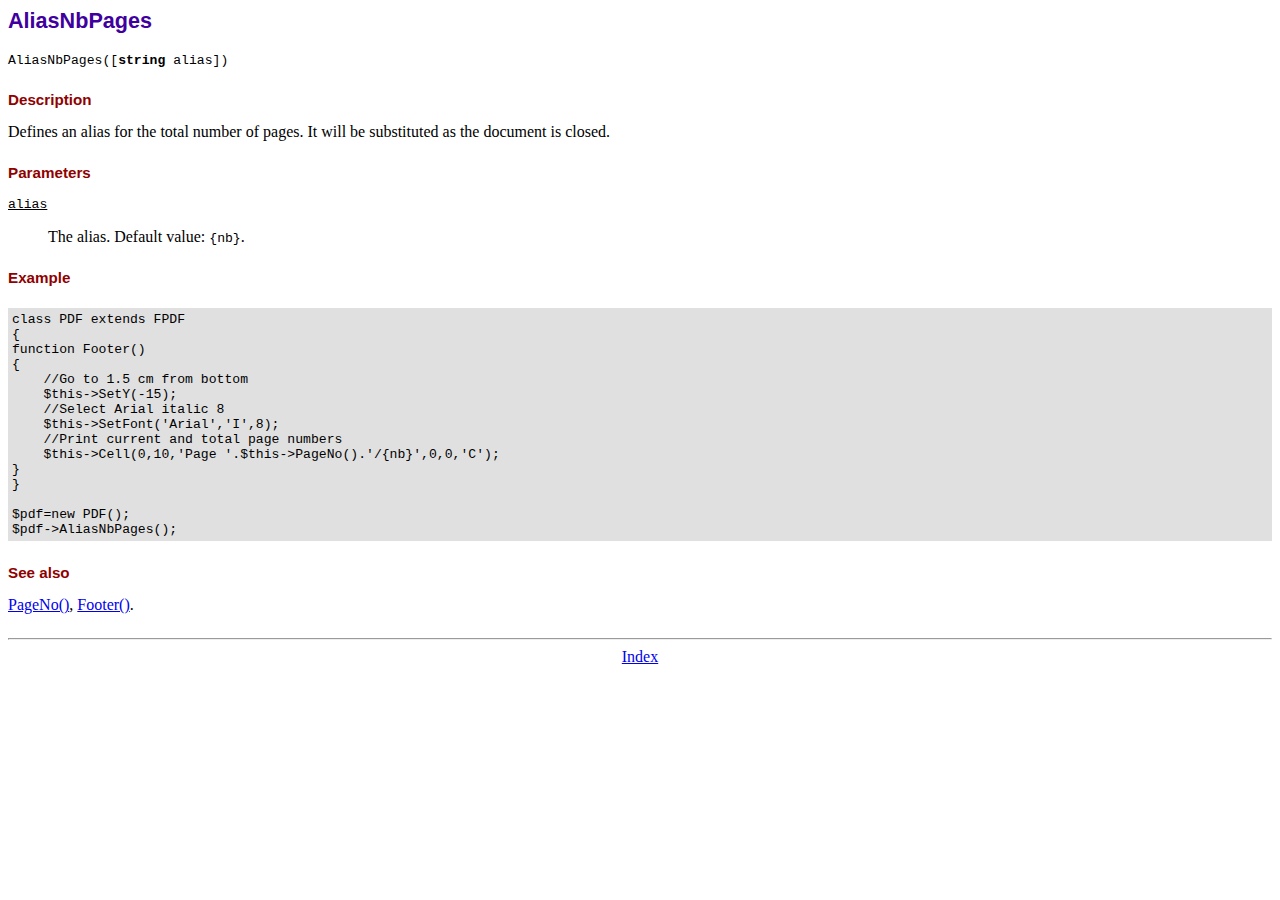
<file: php_libraries/fpdf/doc/aliasnbpages.htm>
<!DOCTYPE html PUBLIC "-//W3C//DTD HTML 4.01 Transitional//EN">
<html>
<head>
<meta http-equiv="Content-Type" content="text/html; charset=ISO-8859-1">
<title>AliasNbPages</title>
<link type="text/css" rel="stylesheet" href="../fpdf.css">
</head>
<body>
<h1>AliasNbPages</h1>
<code>AliasNbPages([<b>string</b> alias])</code>
<h2>Description</h2>
Defines an alias for the total number of pages. It will be substituted as the document is
closed.
<h2>Parameters</h2>
<dl class="param">
<dt><code>alias</code></dt>
<dd>
The alias. Default value: <code>{nb}</code>.
</dd>
</dl>
<h2>Example</h2>
<div class="doc-source">
<pre><code>class PDF extends FPDF
{
function Footer()
{
    //Go to 1.5 cm from bottom
    $this-&gt;SetY(-15);
    //Select Arial italic 8
    $this-&gt;SetFont('Arial','I',8);
    //Print current and total page numbers
    $this-&gt;Cell(0,10,'Page '.$this-&gt;PageNo().'/{nb}',0,0,'C');
}
}

$pdf=new PDF();
$pdf-&gt;AliasNbPages();</code></pre>
</div>
<h2>See also</h2>
<a href="pageno.htm">PageNo()</a>,
<a href="footer.htm">Footer()</a>.
<hr style="margin-top:1.5em">
<div style="text-align:center"><a href="index.htm">Index</a></div>
</body>
</html>
</file>
<file: php_libraries/fpdf/fpdf.css>
body {font-family:"Times New Roman",serif}
h1 {font:bold 135% Arial,sans-serif; color:#4000A0; margin-bottom:0.9em}
h2 {font:bold 95% Arial,sans-serif; color:#900000; margin-top:1.5em; margin-bottom:1em}
dl.param dt {text-decoration:underline}
dl.param dd {margin-top:1em; margin-bottom:1em}
dl.param ul {margin-top:1em; margin-bottom:1em}
tt, code, kbd {font-family:"Courier New",Courier,monospace; font-size:82%}
div.source {margin-top:1.4em; margin-bottom:1.3em}
div.source pre {display:table; border:1px solid #24246A; width:100%; margin:0em; font-family:inherit; font-size:100%}
div.source code {display:block; border:1px solid #C5C5EC; background-color:#F0F5FF; padding:6px; color:#000000}
div.doc-source {margin-top:1.4em; margin-bottom:1.3em}
div.doc-source pre {display:table; width:100%; margin:0em; font-family:inherit; font-size:100%}
div.doc-source code {display:block; background-color:#E0E0E0; padding:4px}
.kw {color:#000080; font-weight:bold}
.str {color:#CC0000}
.cmt {color:#008000}
p.demo {text-align:center; margin-top:-0.9em}
a.demo {text-decoration:none; font-weight:bold; color:#0000CC}
a.demo:link {text-decoration:none; font-weight:bold; color:#0000CC}
a.demo:hover {text-decoration:none; font-weight:bold; color:#0000FF}
a.demo:active {text-decoration:none; font-weight:bold; color:#0000FF}
</file>
